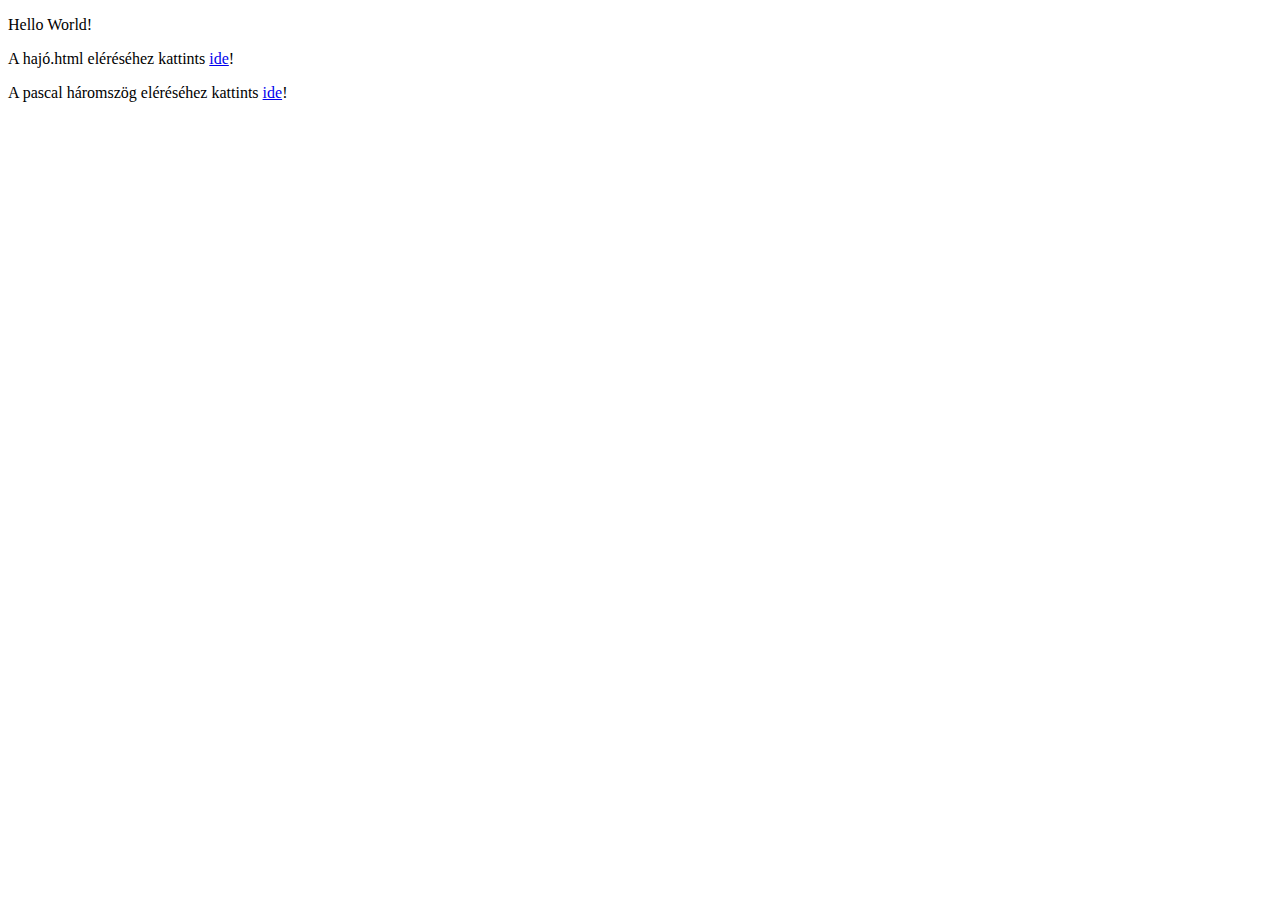
<file: WebApp/wwwroot/index.html>
﻿<!DOCTYPE html>
<html>
<head>
    <meta charset="utf-8" />
    <title></title>
</head>
<body>
    <p>Hello World!</p>
    <p>A hajó.html eléréséhez kattints <a href="hajo.html">ide</a>!</p>
    <p>A pascal háromszög eléréséhez kattints <a href="jsgyak.html">ide</a>!</p>
</body>
</html>
</file>
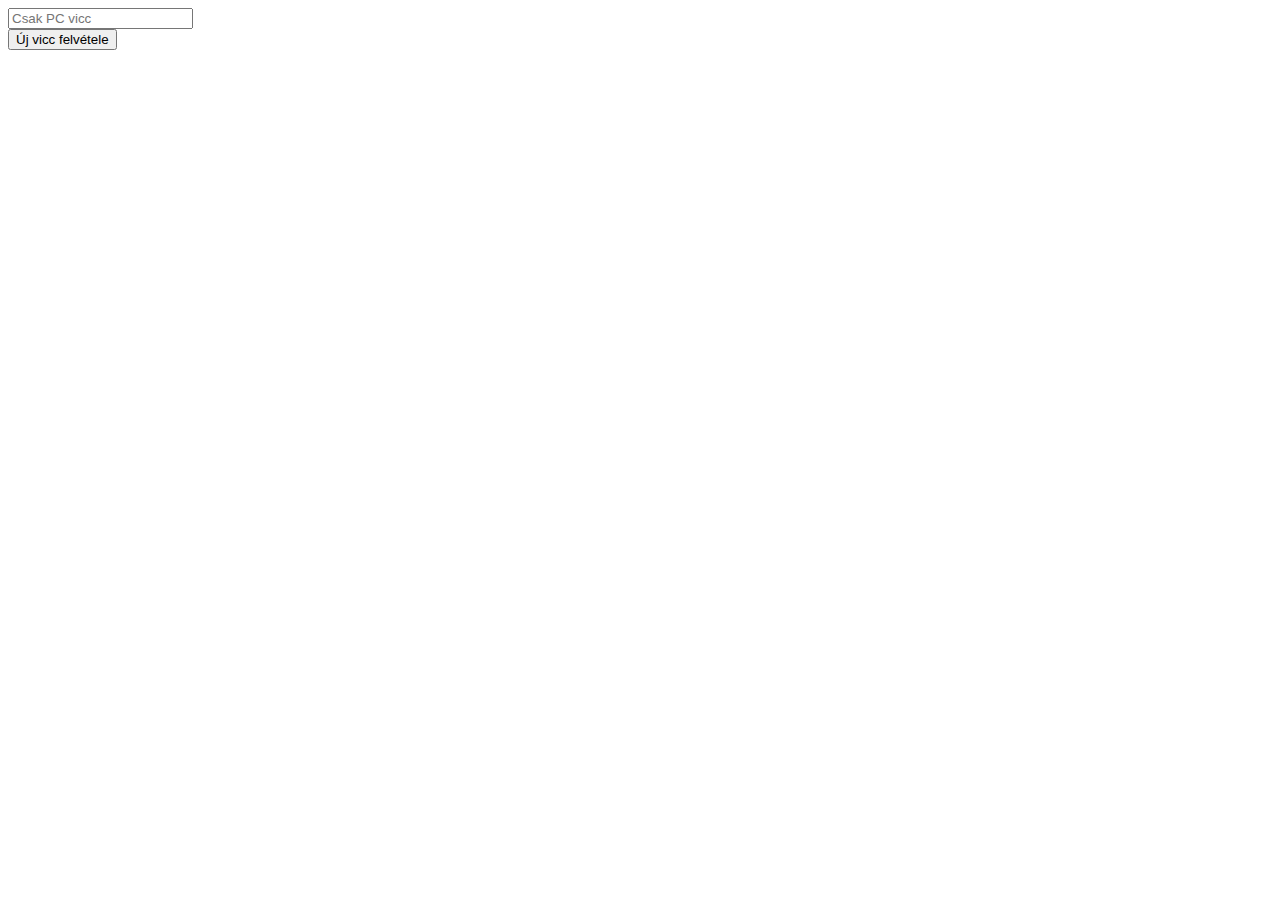
<file: WebApp/wwwroot/jokes.html>
﻿<!DOCTYPE html>
<html>
<head>
    <meta charset="utf-8" />
    <title></title>
</head>
<body>
    <form>
        <div>
            <input id="jokeText" type="text" placeholder="Csak PC vicc" />
        </div>
        <button id="addButton">Új vicc felvétele</button>
    </form>
    <script>
        document.getElementById("addButton").addEventListener("click", () => {

            //Ezt az objektumot fogjuk átküldeni
            let data = {
                jokeText: document.getElementById("jokeText").value
            }


            fetch("api/jokes",
                {
                    method: 'POST',
                    headers: {
                        'Content-Type': 'application/json'
                    },
                    body: JSON.stringify(data)
                }
            ).then(x => {
                if (x.ok) {
                    alert("Siker");

                }
                else {
                    alert("Kudarc");
                }
        });
    </script>
</body>
</html>
</file>
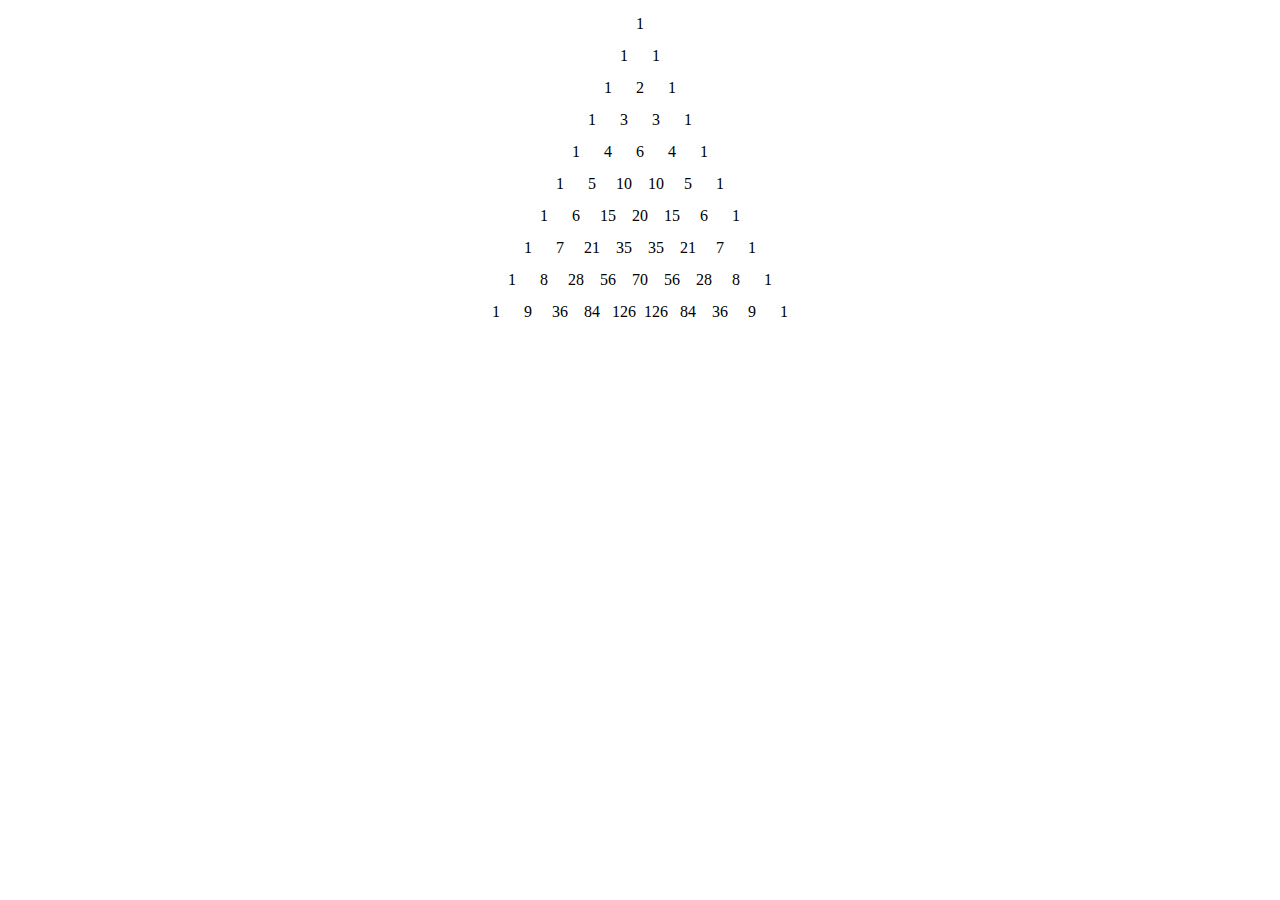
<file: WebApp/wwwroot/jsgyak.html>
﻿<!DOCTYPE html>
<html>
<head>
    <meta charset="utf-8" />
    <title></title>
    <link href="jsgyak.css" rel="stylesheet" />
</head>
<body>
    <div id="pascal">

    </div>
    <script>

        window.onload = () => {
            console.log("betöltődött")
        }
        var faktor = n => {
            if (n === 0 || n === 1) {
                return 1;
            } else {
                return n * faktor(n - 1)
            }
        }
        var pascal = document.getElementById("pascal");

        for (var s = 0; s < 10; s++) {
            var újSor = document.createElement("div")
            újSor.classList.add("sor");
            pascal.appendChild(újSor);

            for (var o = 0; o <= s; o++) {
                var újElem = document.createElement("div");
                újElem.innerHTML = faktor(s)/(faktor(o)*faktor(s-o));
                újElem.classList.add("elem");
                újSor.appendChild(újElem);
            }
        }

    </script>
</body>
</html>
</file>
<file: WebApp/wwwroot/jsgyak.css>
﻿body
{
}

#pascal {
    display: flex;
    flex-direction: column;
}

.sor {
    display: flex;
    flex-direction: row;
    justify-content:center;
}

.elem {
    height: 30px;
    width: 30px;
    line-height: 30px;
    text-align: center;
    margin: 1px;
}
</file>
